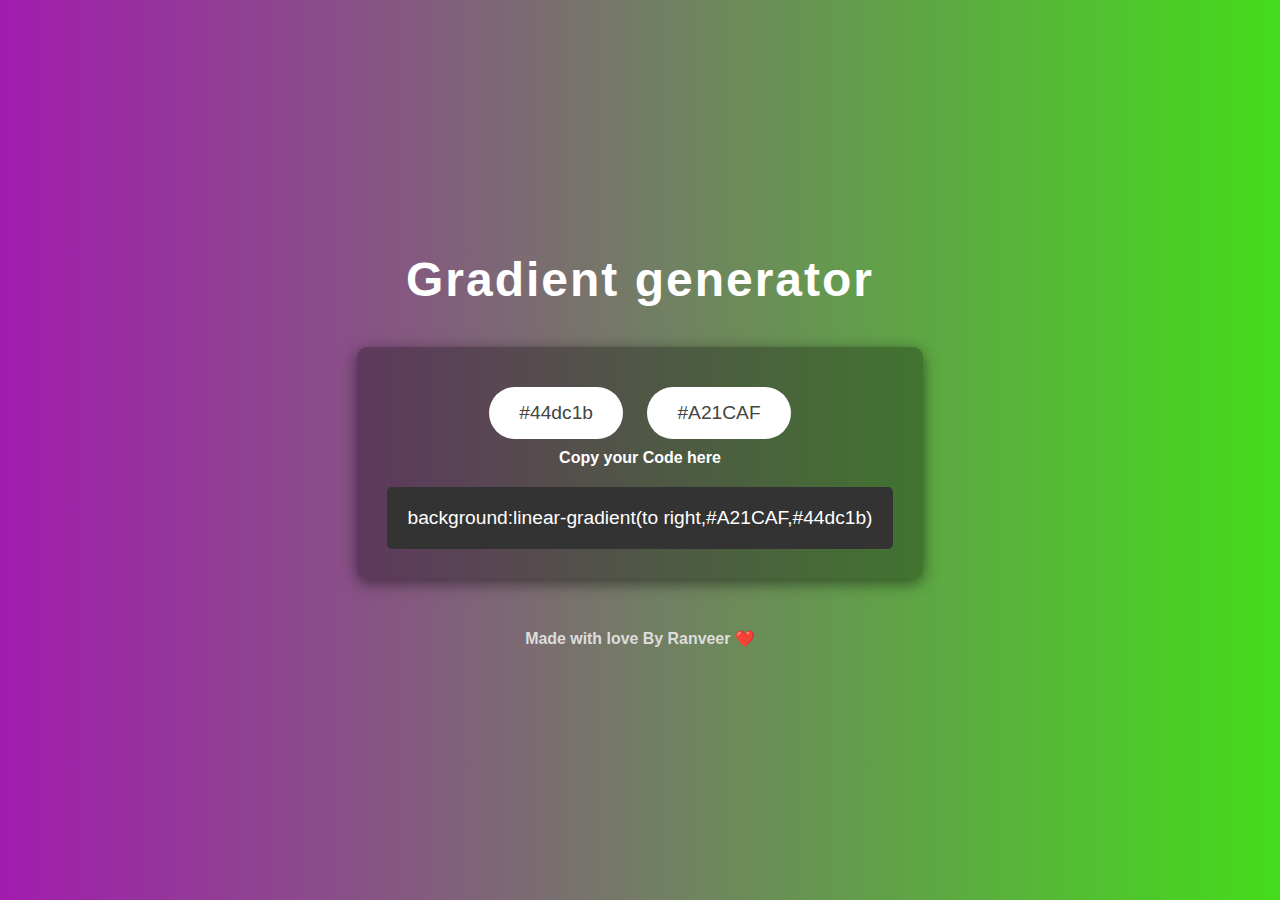
<file: index.html>
<!DOCTYPE html>
<html>
  <head>
    <meta http-equiv="content-type" content="text/html; charset=utf-8" />
    <meta name="viewport" content="width=device-width, initial-scale=1.0">
    <title>Gradient</title>
    <link rel="stylesheet" href="Gradient.css" type="text/css" media="all" />
  </head>
  <body>
      <h1 id="heading">Gradient generator</h1>
  
    <section>
      <div>
        <button id="myButton1">#44dc1b</button>
        <button id="myButton2">#A21CAF</button>
      </div>
      <h4>Copy your Code here</h4>
      <div id="copycode">
        background:linear-gradient(to right,#44dc1b ,#A21CAF );
      </div>
    </section>
    <footer>
      <h5>Made with love By Ranveer ❤️</h5>
    </footer>
    <script src="Gradient.js" type="text/javascript" charset="utf-8"></script>
  </body>
</html>
</file>
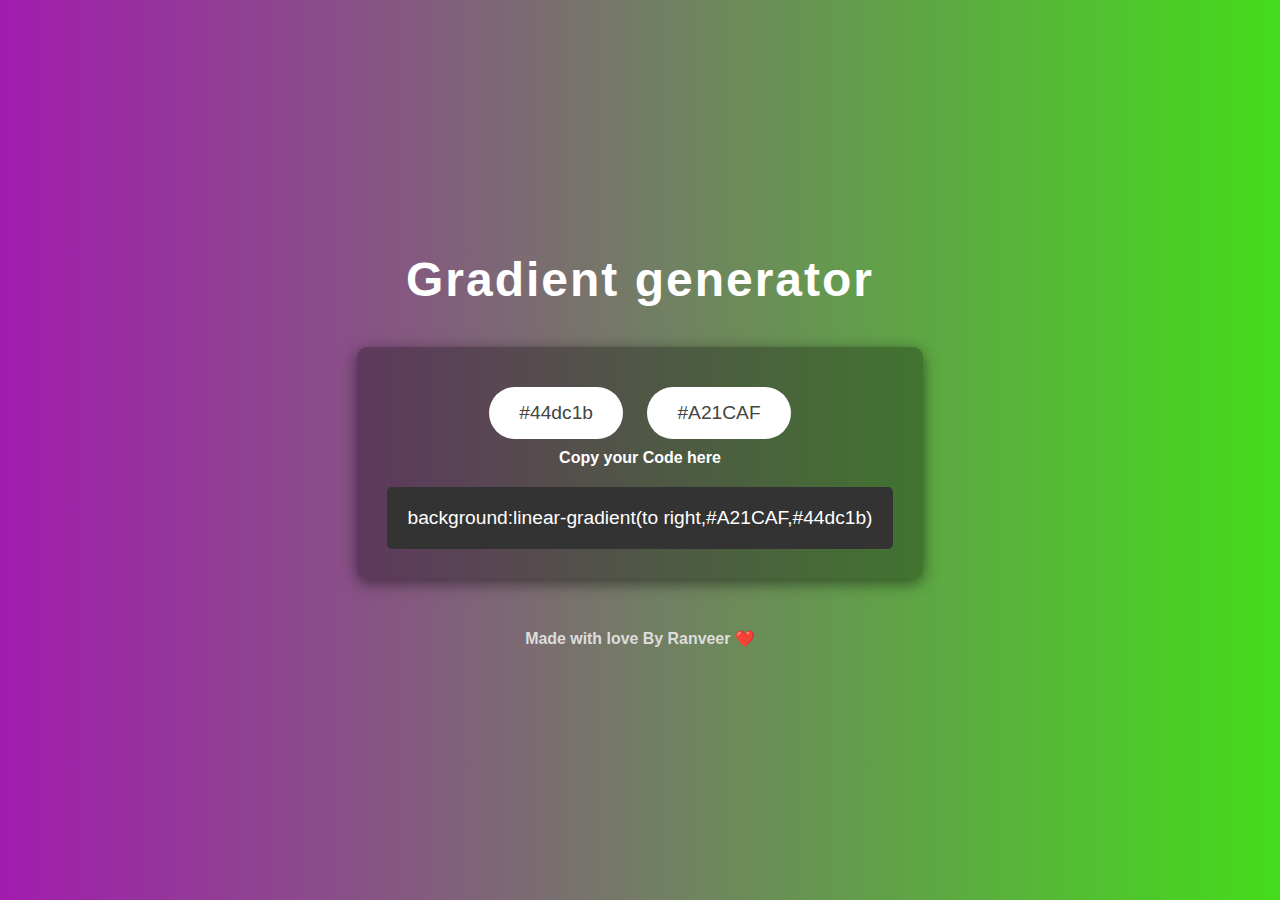
<file: Gradient.html>
<!DOCTYPE html>
<html>
  <head>
    <meta http-equiv="content-type" content="text/html; charset=utf-8" />
    <meta name="viewport" content="width=device-width, initial-scale=1.0">
    <title>Gradient</title>
    <link rel="stylesheet" href="Gradient.css" type="text/css" media="all" />
  </head>
  <body>
      <h1 id="heading">Gradient generator</h1>
  
    <section>
      <div>
        <button id="myButton1">#44dc1b</button>
        <button id="myButton2">#A21CAF</button>
      </div>
      <h4>Copy your Code here</h4>
      <div id="copycode">
        background:linear-gradient(to right,#44dc1b ,#A21CAF );
      </div>
    </section>
    <footer>
      <h5>Made with love By Ranveer ❤️</h5>
    </footer>
    <script src="Gradient.js" type="text/javascript" charset="utf-8"></script>
  </body>
</html>
</file>
<file: Gradient.css>
/* General Reset */
* {
  margin: 0;
  padding: 0;
  box-sizing: border-box;
}

/* Body Styling */
body {
  font-family: 'Arial', sans-serif;
  background: linear-gradient(to right, #44dc1b, #A21CAF);
  color: #fff;
  height: 100vh;
  display: flex;
  flex-direction: column;
  align-items: center;
  justify-content: center;
  text-align: center;
  transition: background 0.5s ease;
}

/* Heading */
#heading {
  font-size: 3rem;
  margin-bottom: 20px;
  letter-spacing: 2px;
  font-weight: bold;
}

/* Buttons Styling */
button {
  background-color: #fff;
  color: #444;
  font-size: 1.2rem;
  padding: 15px 30px;
  margin: 10px;
  border: none;
  border-radius: 30px;
  cursor: pointer;
  transition: all 0.3s ease;
}

button:hover {
  background-color: #A21CAF;
  color: #fff;
  transform: scale(1.1);
}

/* Section Styling */
section {
  background-color: rgba(0, 0, 0, 0.3);
  padding: 30px;
  border-radius: 10px;
  max-width: 600px;
  margin: 20px;
  box-shadow: 0 4px 15px rgba(0, 0, 0, 0.5);
}

/* Copy Code Section Styling */
#copycode {
  background-color: #333;
  padding: 20px;
  margin-top: 20px;
  border-radius: 5px;
  font-size: 1.2rem;
  word-wrap: break-word;
  white-space: pre-wrap;
  max-width: 100%;
  color: #fff;
  transition: background-color 0.3s ease;
}

/* Footer Styling */
footer {
  margin-top: 30px;
  font-size: 1.2rem;
  font-weight: 300;
  color: #ddd;
}

/* Responsive Design */
@media (max-width: 600px) {
  #heading {
      font-size: 2rem;
  }

  button {
      font-size: 1rem;
      padding: 10px 20px;
  }

  #copycode {
      font-size: 1rem;
  }
}
</file>
